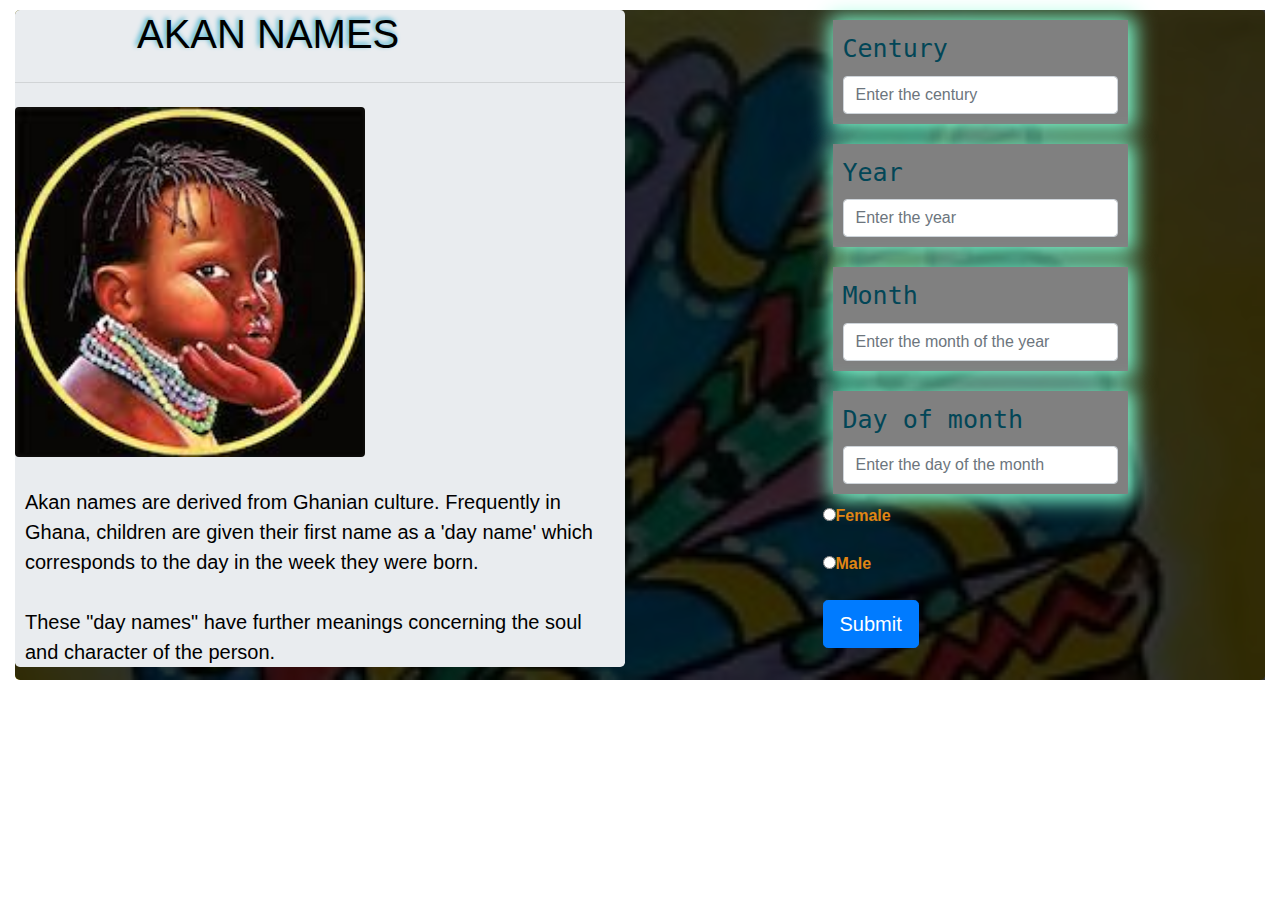
<file: index.html>
<!DOCTYPE html>
<html lang="en" dir="ltr">
  <head>
    <meta charset="utf-8">
    <link href="css/bootstrap.css" rel="stylesheet" type="text/css">
    <link href="akan.css" rel="stylesheet" type="text/css" >
   
    <title>AKAN NAMES</title>
  </head>
  <body>
    <div class="container-fluid">
        <div class="jumbotron parent">
        <div class="overlay">
        <div class="row">
            <div class="col-md-6">
            <div class="jumbotron  p-0 right" >
               
                  <h1 class="title-text">Akan Names</h1>
                  <hr class="my-4">
                  <img src="akanpic.jpeg" alt="African girl" class="rounded" height="350">
            
            
                  <p class="par-text">Akan names are derived from Ghanian culture. Frequently in Ghana, children are given their first name as a 'day name'
                       which corresponds to the day in the week they were born.</p>
                    <p class="par-text"> These "day names" have further meanings concerning the soul and character of the person.</p>
                   
                
            </div>
          </div>
          <div class="col-md-6 right">

            <div class="panel col-sm-6 offset-sm-3">

                <div class="form-group top-form">
                      <label id="century" class="labels">Century</label>
                      <input type="number" class="form-control" placeholder="Enter the century" id="century" required  min="0" max="30">
                    </div>

                    
                    <div class="form-group">
                      <label id="year" class="labels">Year</label>
                      <input type="number" placeholder="Enter the year" class="form-control" id="year" required min="0" max="200">
                    </div>

                    <div class="form-group">
                      <label id="month" class="labels">Month</label>
                      <input type="number" class="form-control" placeholder="Enter the month of the year" id="month" required min="0" max="12">
                    </div>

                    <div class="form-group">
                      <label id="monthDay" class="labels">Day of month</label>
                      <input type="number" placeholder="Enter the day of the month" class="form-control" id="monthday" required min="0" max="12">
                    </div>
                    

                    <form class="radio-button">
                      <input type="radio" class="genders labels" value="male" id="rad1" name="rads" required>Female
                      <br>
                      <br>
                      <input type="radio" class="genders labels" value="female" id="rad1" name="rads" required >Male
                    </form>
                    <br>

                    <input type="submit" value="Submit" class="btn btn-primary btn-lg" onclick="results()">
                    
                   
                    
            </div>
          </div>
        </div>
      </div>
</div>
  </div>
  <script src="script.js" type="text/javascript"></script>
  </body>
</html>
</file>
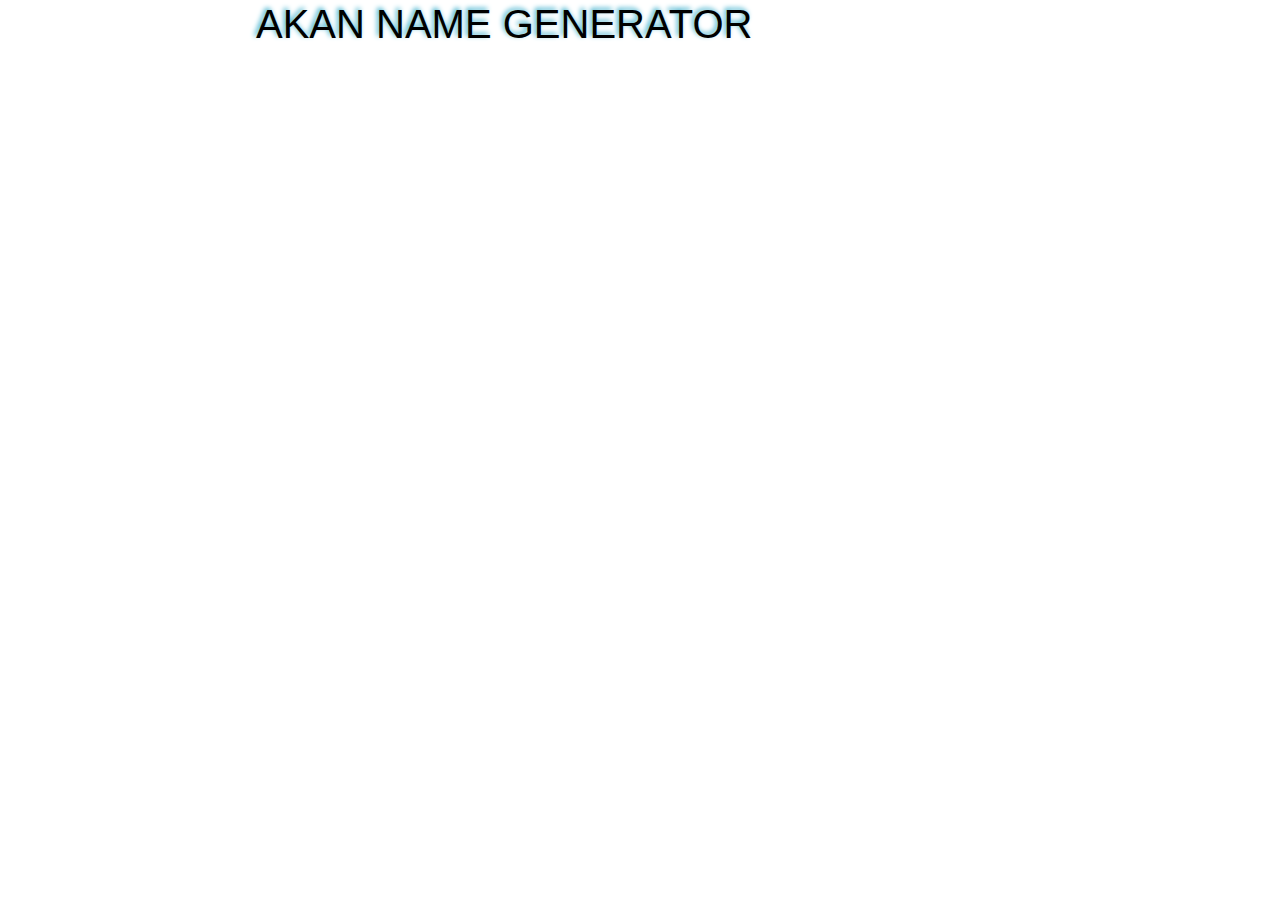
<file: akan.html>
<!DOCTYPE html>
<html>
    <head>
        <meta charset="UTF-8">
        <title>  AKAN NAME GENERATOR </title>
       <link href="css/bootstrap.css" rel="stylesheet" type= "text/css">
       <link href="akan.css" rel="stylesheet" type="text/css">


  </head>

  <body>
    <h1>AKAN NAME GENERATOR</h1>

</body>
</html>
</file>
<file: akan.css>
h1{
    color: black;
    text-shadow: -2px -2px 5px rgb(68, 178, 206);
    text-indent: 20%;
    text-transform: uppercase;
    text-rendering: optimizeLegibility;
    text-decoration-color: darkcyan;
}
.submit{
    display:inline-block;
    color: black;
    background-color:rgb(21, 155, 196);
    margin:0;
    padding: 5px;
    border: 0;
    font-weight: bold;
    width:100%;
    
}
.submit:hover {
    color: black(10, 236, 252);
    background-color: white;
    font-size: 0.9em;
    font-weight: bold;
}

.form-group {
    background-color: gray;
    display: inline-block;
    box-sizing: content-box;
    box-shadow: 2px 2px 20px 5px aquamarine;
    margin: 10px;
    padding: 10px;
    width:100%;
    max-width: 400px;
    border-top: aquamarine;
    
}

.parent{
    margin-top: 10px;
    margin-bottom: 0;
    height: 670px;
    padding: 0;
    background-repeat: no-repeat;
    background-size: cover;
    background-image: #626f92;
    box-shadow: rgb(139, 139, 95);
  }



.par-text{
    margin: 30px 30px 30px 10px;
    color:black;
    font-size: 20px;
    font-family: 'Lucida Sans', 'Lucida Sans Regular', 'Lucida Grande', 'Lucida Sans Unicode', Geneva, Verdana, sans-serif;
  }

.overlay{
    background-color: rgba(0, 0, 0, 0.8);
    border-radius: 5px 0 0 5px;
    height: 670px;
  }
 

.labels{
    font-family: monospace;
    font-weight: lighter;
    font-size: 25px;
    color: #024657;
  }

  .jumbotron.parent{
      background-image: url(trial.jpg);
      background-size: cover;
  }
  .radio-button{
    color:#e08613;
    font-weight: bolder;
  }
</file>
